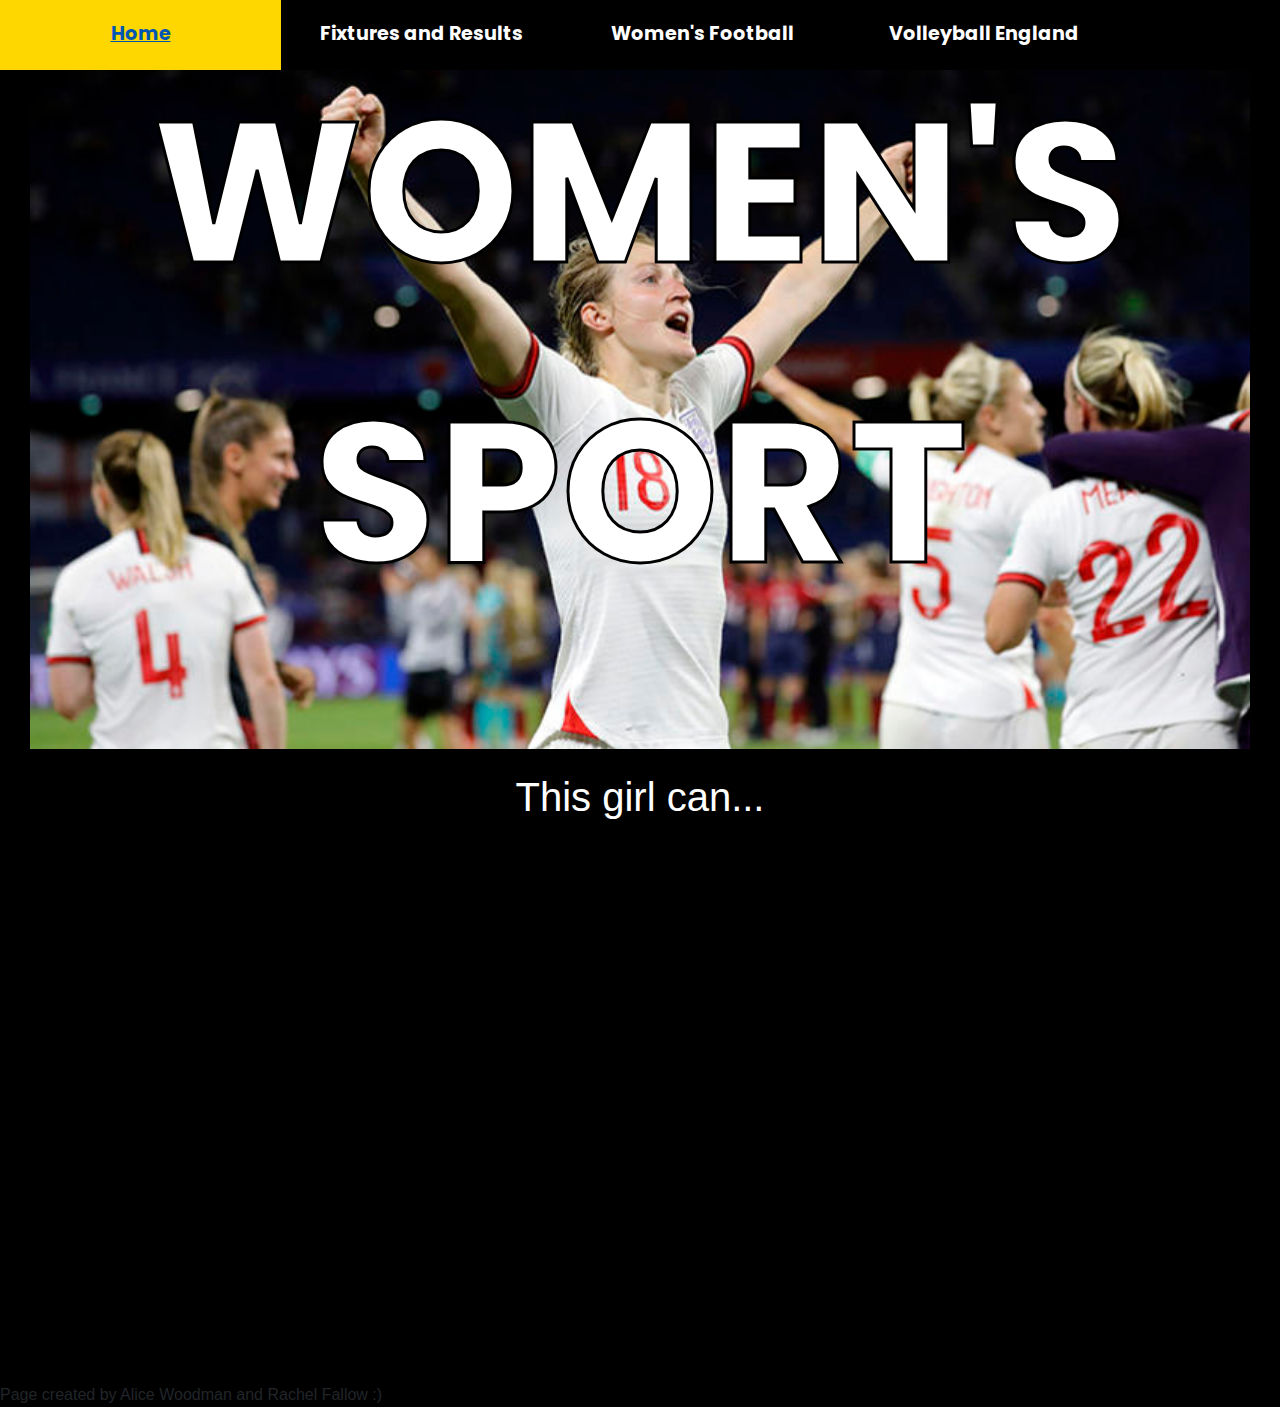
<file: index.html>
<!DOCTYPE html>

<head>
    <title>WOMEN'S SPORT</title>
    <style type="text/css">  
        body { margin:0; }  
    </style>  
    <link rel="stylesheet" href="https://stackpath.bootstrapcdn.com/bootstrap/4.4.1/css/bootstrap.min.css" integrity="sha384-Vkoo8x4CGsO3+Hhxv8T/Q5PaXtkKtu6ug5TOeNV6gBiFeWPGFN9MuhOf23Q9Ifjh" crossorigin="anonymous">
    <link href="https://fonts.googleapis.com/css?family=Poppins&display=swap" rel="stylesheet">
    <link rel="stylesheet" href="maincss.css">

    <script src="https://code.jquery.com/jquery-3.4.1.slim.min.js" integrity="sha384-J6qa4849blE2+poT4WnyKhv5vZF5SrPo0iEjwBvKU7imGFAV0wwj1yYfoRSJoZ+n" crossorigin="anonymous"></script>
    <script src="https://cdn.jsdelivr.net/npm/popper.js@1.16.0/dist/umd/popper.min.js" integrity="sha384-Q6E9RHvbIyZFJoft+2mJbHaEWldlvI9IOYy5n3zV9zzTtmI3UksdQRVvoxMfooAo" crossorigin="anonymous"></script>
    <script src="https://stackpath.bootstrapcdn.com/bootstrap/4.4.1/js/bootstrap.min.js" integrity="sha384-wfSDF2E50Y2D1uUdj0O3uMBJnjuUD4Ih7YwaYd1iqfktj0Uod8GCExl3Og8ifwB6" crossorigin="anonymous"></script>
</head>

<body>
    <nav>
        <ul>
            <li><a href="index.html">Home</a></li>
            <li><a href="page2.html">Fixtures and Results</a></li>
            <li><a href="https://womenscompetitions.thefa.com/" target="_blank">Women's Football</a></li>
            <li><a href="http://www.volleyballengland.org/" target="_blank">Volleyball England</a></li>
            <li><a href="https://www.ecb.co.uk/england/women"target="_blank">England Cricket</a></li>
            <li><a href="https://www.premiershiprugby.com/womens-rugby/"target="_blank">RUFW Premiership</a></li>
        </ul>
    </nav>

    <div class="frontpagehead">
        <img src="Ellen_White_Celebrate.jpg" alt="white" style="width:100%;">
        <div class="centered">WOMEN'S SPORT</div>
      </div>
    <br>
    <div class="videoHeader">
    <h1>This girl can...</h1>
    </div>
    <br>
    <div class="videoHighlights">
    <!-- https://www.youtube.com/watch?v=u7slZyTi-oc-->
    <iframe width="24.8%" height="250" src="https://www.youtube.com/embed/u7slZyTi-oc" frameborder="0" allow="accelerometer; autoplay; encrypted-media; gyroscope; picture-in-picture" allowfullscreen></iframe>
    <iframe width="24.8%" height="250" src="https://www.youtube.com/embed/4BKwk8q4H0Y" frameborder="0" allow="accelerometer; autoplay; encrypted-media; gyroscope; picture-in-picture" allowfullscreen></iframe>
    <iframe width="24.8%" height="250" src="https://www.youtube.com/embed/wiM9h_7QDtc" frameborder="0" allow="accelerometer; autoplay; encrypted-media; gyroscope; picture-in-picture" allowfullscreen></iframe>
    <iframe width="24.88%" height="250" src="https://www.youtube.com/embed/C3mEzh4wOj4" frameborder="0" allow="accelerometer; autoplay; encrypted-media; gyroscope; picture-in-picture" allowfullscreen></iframe>
    <iframe width="24.8%" height="250" src="https://www.youtube.com/embed/REVcJfTtkYM" frameborder="0" allow="accelerometer; autoplay; encrypted-media; gyroscope; picture-in-picture" allowfullscreen></iframe>
    <iframe width="24.8%" height="250" src="https://www.youtube.com/embed/fQXWP2YadYo" frameborder="0" allow="accelerometer; autoplay; encrypted-media; gyroscope; picture-in-picture" allowfullscreen></iframe>
    <iframe width="24.8%" height="250" src="https://www.youtube.com/embed/UQsCEujp-eM" frameborder="0" allow="accelerometer; autoplay; encrypted-media; gyroscope; picture-in-picture" allowfullscreen></iframe>   
    <iframe width="24.88%" height="250" src="https://www.youtube.com/embed/YF7kXUxd2N0" frameborder="0" allow="accelerometer; autoplay; encrypted-media; gyroscope; picture-in-picture" allowfullscreen></iframe>
    </div>
</body>

<footer>
    Page created by Alice Woodman and Rachel Fallow :) 
</footer>
</file>
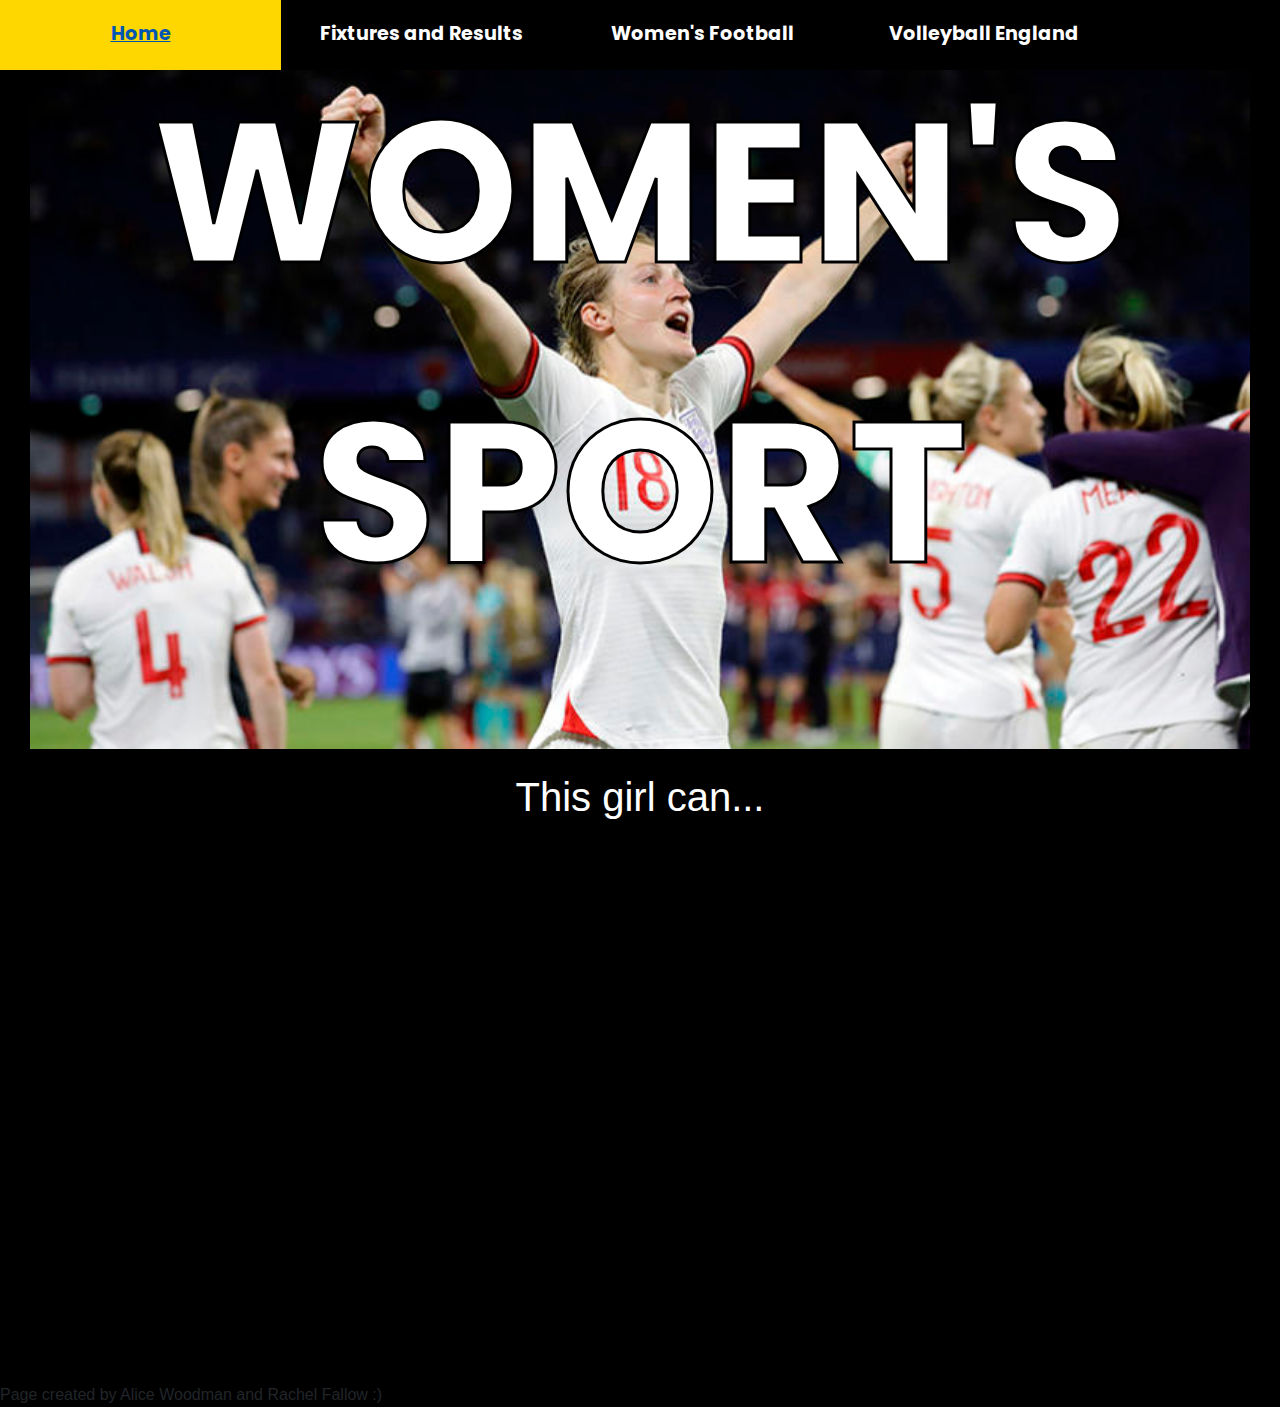
<file: girls_sport.html>
<!DOCTYPE html>

<head>
    <title>WOMEN'S SPORT</title>
    <style type="text/css">  
        body { margin:0; }  
    </style>  
    <link rel="stylesheet" href="https://stackpath.bootstrapcdn.com/bootstrap/4.4.1/css/bootstrap.min.css" integrity="sha384-Vkoo8x4CGsO3+Hhxv8T/Q5PaXtkKtu6ug5TOeNV6gBiFeWPGFN9MuhOf23Q9Ifjh" crossorigin="anonymous">
    <link href="https://fonts.googleapis.com/css?family=Poppins&display=swap" rel="stylesheet">
    <link rel="stylesheet" href="maincss.css">

    <script src="https://code.jquery.com/jquery-3.4.1.slim.min.js" integrity="sha384-J6qa4849blE2+poT4WnyKhv5vZF5SrPo0iEjwBvKU7imGFAV0wwj1yYfoRSJoZ+n" crossorigin="anonymous"></script>
    <script src="https://cdn.jsdelivr.net/npm/popper.js@1.16.0/dist/umd/popper.min.js" integrity="sha384-Q6E9RHvbIyZFJoft+2mJbHaEWldlvI9IOYy5n3zV9zzTtmI3UksdQRVvoxMfooAo" crossorigin="anonymous"></script>
    <script src="https://stackpath.bootstrapcdn.com/bootstrap/4.4.1/js/bootstrap.min.js" integrity="sha384-wfSDF2E50Y2D1uUdj0O3uMBJnjuUD4Ih7YwaYd1iqfktj0Uod8GCExl3Og8ifwB6" crossorigin="anonymous"></script>
</head>

<body>
    <nav>
        <ul>
            <li><a href="girls_sport.html">Home</a></li>
            <li><a href="page2.html">Fixtures and Results</a></li>
            <li><a href="https://womenscompetitions.thefa.com/" target="_blank">Women's Football</a></li>
            <li><a href="http://www.volleyballengland.org/" target="_blank">Volleyball England</a></li>
            <li><a href="https://www.ecb.co.uk/england/women"target="_blank">England Cricket</a></li>
            <li><a href="https://www.premiershiprugby.com/womens-rugby/"target="_blank">RUFW Premiership</a></li>
        </ul>
    </nav>

    <div class="frontpagehead">
        <img src="Ellen_White_Celebrate.jpg" alt="white" style="width:100%;">
        <div class="centered">WOMEN'S SPORT</div>
      </div>
    <br>
    <div class="videoHeader">
    <h1>This girl can...</h1>
    </div>
    <br>
    <div class="videoHighlights">
    <!-- https://www.youtube.com/watch?v=u7slZyTi-oc-->
    <iframe width="24.8%" height="250" src="https://www.youtube.com/embed/u7slZyTi-oc" frameborder="0" allow="accelerometer; autoplay; encrypted-media; gyroscope; picture-in-picture" allowfullscreen></iframe>
    <iframe width="24.8%" height="250" src="https://www.youtube.com/embed/4BKwk8q4H0Y" frameborder="0" allow="accelerometer; autoplay; encrypted-media; gyroscope; picture-in-picture" allowfullscreen></iframe>
    <iframe width="24.8%" height="250" src="https://www.youtube.com/embed/wiM9h_7QDtc" frameborder="0" allow="accelerometer; autoplay; encrypted-media; gyroscope; picture-in-picture" allowfullscreen></iframe>
    <iframe width="24.88%" height="250" src="https://www.youtube.com/embed/C3mEzh4wOj4" frameborder="0" allow="accelerometer; autoplay; encrypted-media; gyroscope; picture-in-picture" allowfullscreen></iframe>
    <iframe width="24.8%" height="250" src="https://www.youtube.com/embed/REVcJfTtkYM" frameborder="0" allow="accelerometer; autoplay; encrypted-media; gyroscope; picture-in-picture" allowfullscreen></iframe>
    <iframe width="24.8%" height="250" src="https://www.youtube.com/embed/fQXWP2YadYo" frameborder="0" allow="accelerometer; autoplay; encrypted-media; gyroscope; picture-in-picture" allowfullscreen></iframe>
    <iframe width="24.8%" height="250" src="https://www.youtube.com/embed/UQsCEujp-eM" frameborder="0" allow="accelerometer; autoplay; encrypted-media; gyroscope; picture-in-picture" allowfullscreen></iframe>   
    <iframe width="24.88%" height="250" src="https://www.youtube.com/embed/YF7kXUxd2N0" frameborder="0" allow="accelerometer; autoplay; encrypted-media; gyroscope; picture-in-picture" allowfullscreen></iframe>
    </div>
</body>

<footer>
    Page created by Alice Woodman and Rachel Fallow :) 
</footer>
</file>
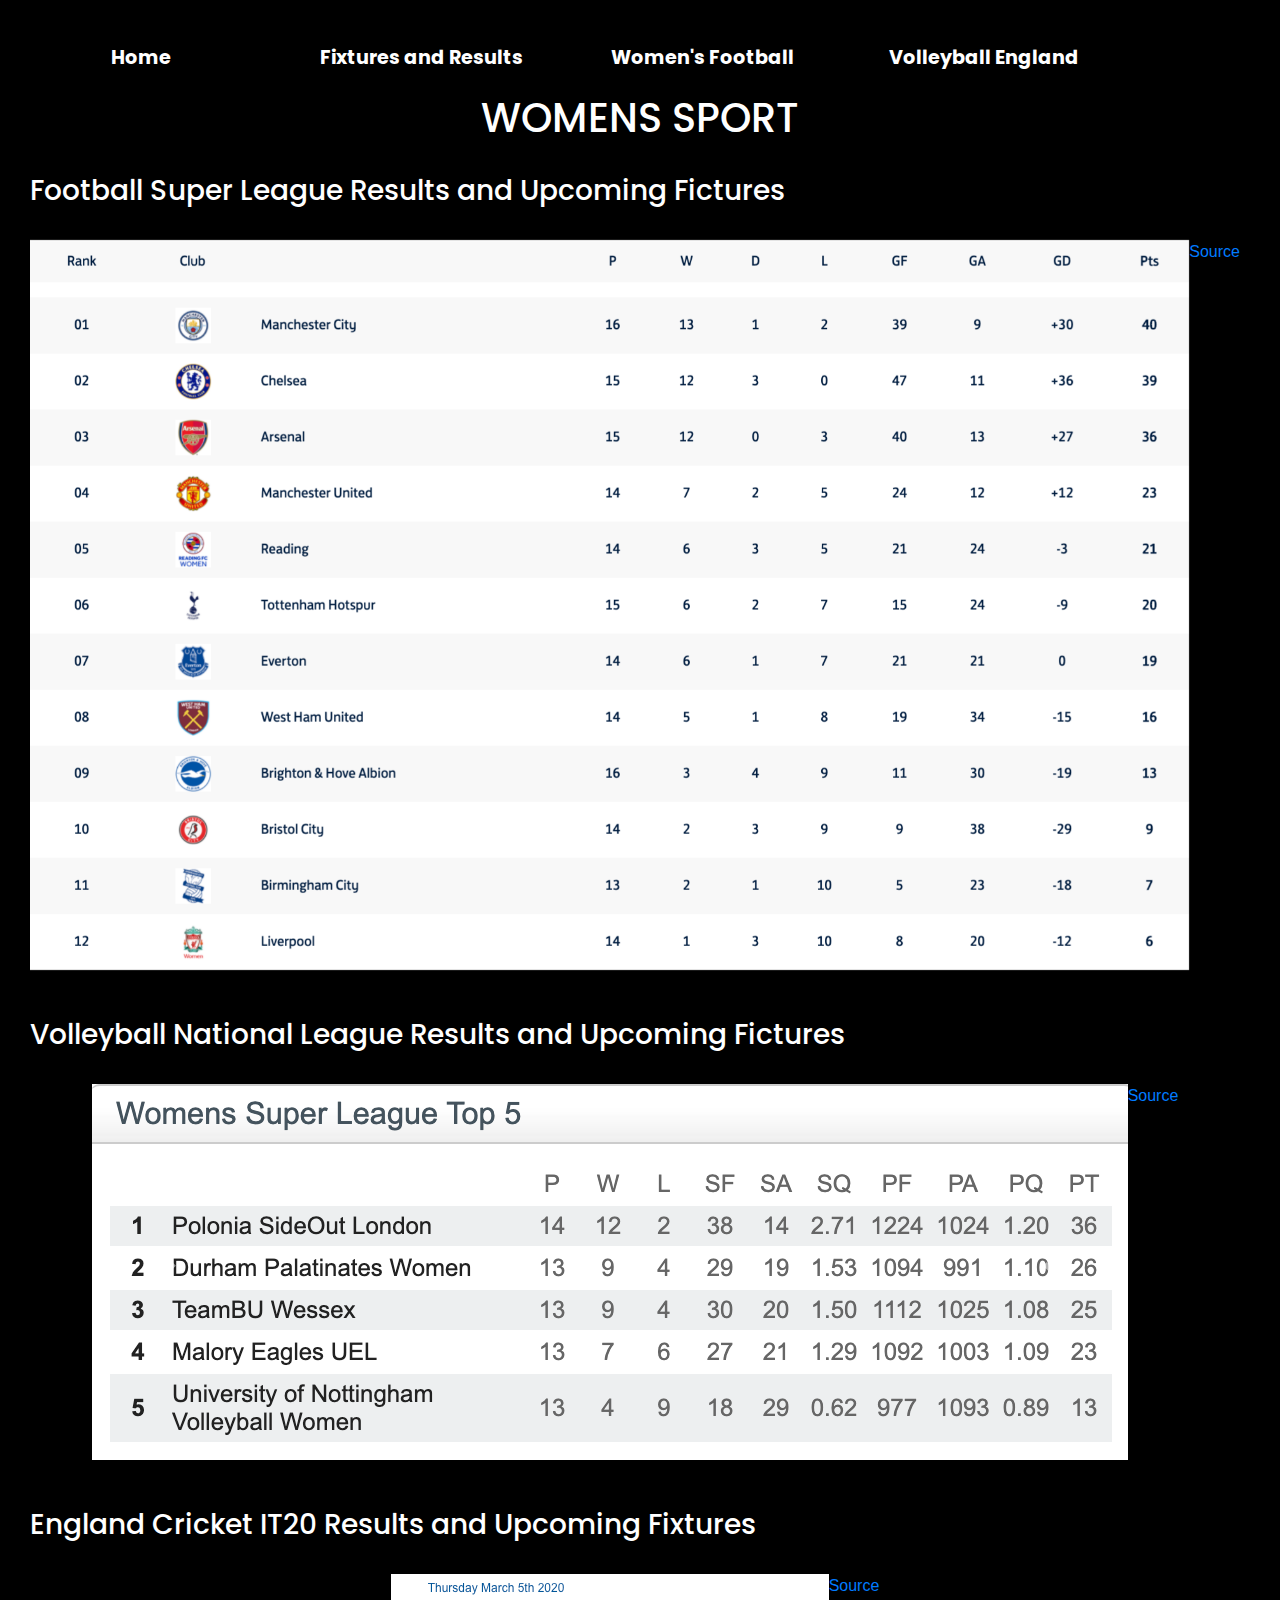
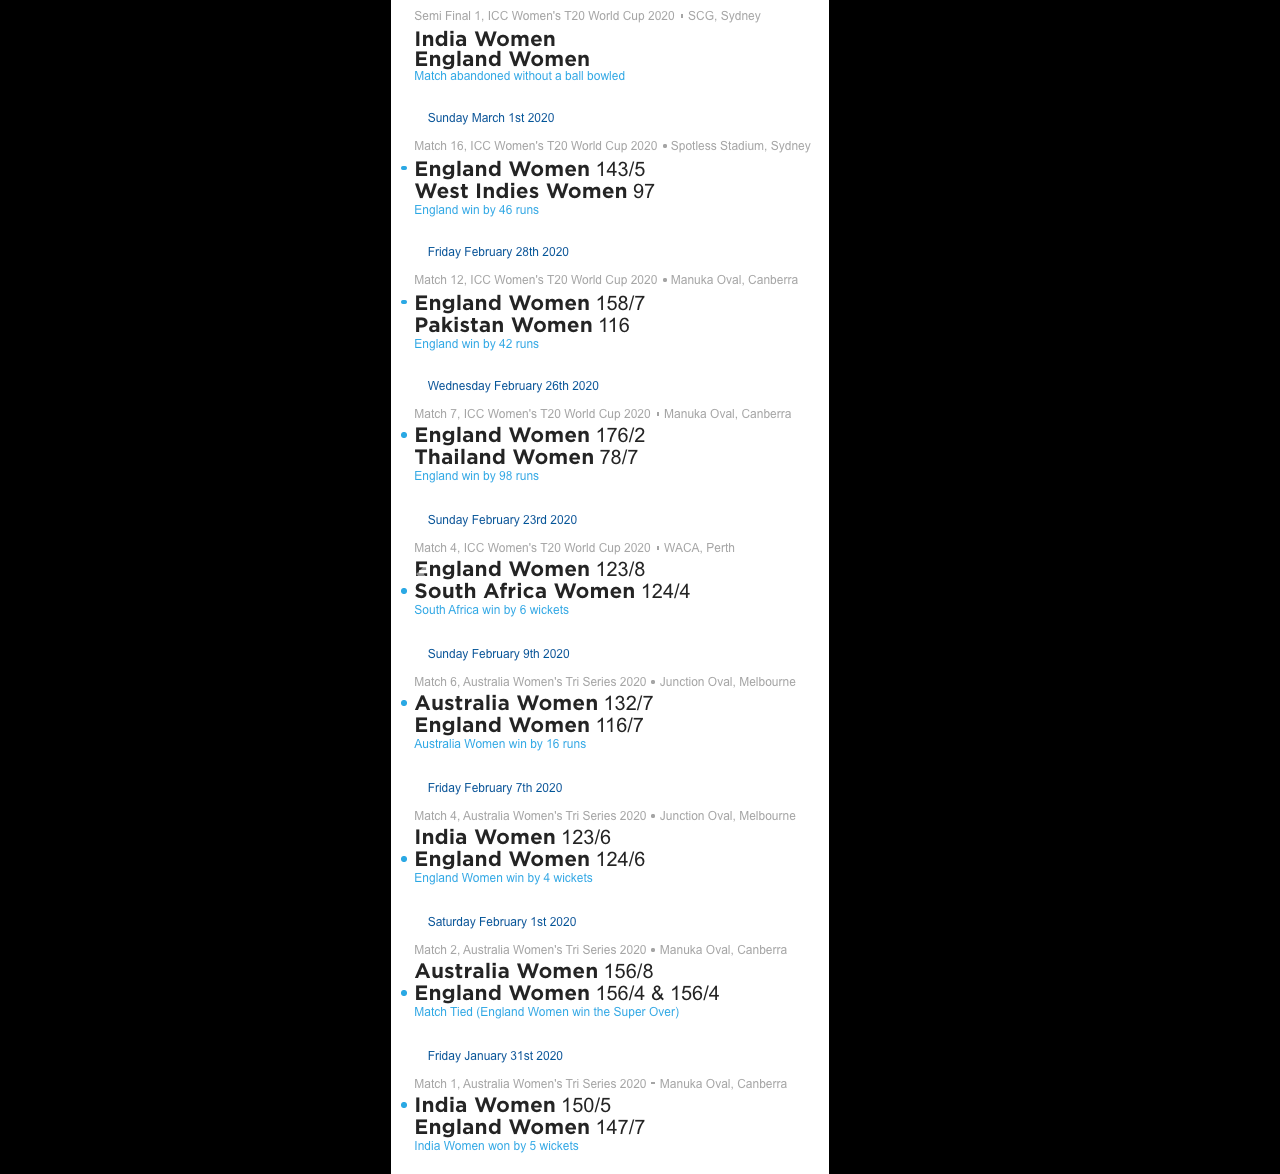
<file: page2.html>
<!DOCTYPE html>
​
<head>
    <title>Fixtures and Results</title>
    <style type="text/css">  
        body { margin:0; }  
    </style>  
    <link rel="stylesheet" href="https://stackpath.bootstrapcdn.com/bootstrap/4.4.1/css/bootstrap.min.css" integrity="sha384-Vkoo8x4CGsO3+Hhxv8T/Q5PaXtkKtu6ug5TOeNV6gBiFeWPGFN9MuhOf23Q9Ifjh" crossorigin="anonymous">
    <link href="https://fonts.googleapis.com/css?family=Poppins&display=swap" rel="stylesheet">
    <link rel="stylesheet" href="maincss.css">

    <script src="javascript.js"></script>

    <script src="https://code.jquery.com/jquery-3.4.1.slim.min.js" integrity="sha384-J6qa4849blE2+poT4WnyKhv5vZF5SrPo0iEjwBvKU7imGFAV0wwj1yYfoRSJoZ+n" crossorigin="anonymous"></script>
    <script src="https://cdn.jsdelivr.net/npm/popper.js@1.16.0/dist/umd/popper.min.js" integrity="sha384-Q6E9RHvbIyZFJoft+2mJbHaEWldlvI9IOYy5n3zV9zzTtmI3UksdQRVvoxMfooAo" crossorigin="anonymous"></script>
    <script src="https://stackpath.bootstrapcdn.com/bootstrap/4.4.1/js/bootstrap.min.js" integrity="sha384-wfSDF2E50Y2D1uUdj0O3uMBJnjuUD4Ih7YwaYd1iqfktj0Uod8GCExl3Og8ifwB6" crossorigin="anonymous"></script>
</head>
​
<body>
    <nav>
        <ul>
            <li><a href="index.html">Home</a></li>
            <li><a href="page2.html">Fixtures and Results</a></li>
            <li><a href="https://womenscompetitions.thefa.com/" target="_blank">Women's Football</a></li>
            <li><a href="http://www.volleyballengland.org/" target="_blank">Volleyball England</a></li>
            <li><a href="https://www.ecb.co.uk/england/women"target="_blank">England Cricket</a></li>
            <li><a href="https://www.premiershiprugby.com/womens-rugby/"target="_blank">RUFW Premiership</a></li>
        </ul>
    </nav>
    
    <div class="header2">
    <h1>WOMENS SPORT</h1>
    </div>
    <br>
        <div class="footballTitle">
        <h3>Football Super League Results and Upcoming Fictures</h3>
        </div>
    
    <br>
    <div class="footballCarousel">
        <div id="Womens-Football-Carousel" class="carousel slide" data-ride="carousel">
            <div class="football-carousel-inner">
                <div class="carousel-item active">
                <img src="WSL_League_Table2.png" class="d-block w-100" alt="WSL League Table">
            </div>
            <div class="carousel-item">
                <img src="WSL_Fixtures_April.png" class="d-block w-100" alt="WSL April Fixtures">
            </div>
            </div>
            <a class="carousel-control-prev" href="#carouselExampleControls" role="button" data-slide="prev">
                <span class="carousel-control-prev-icon" aria-hidden="true"></span>
                <span class="sr-only">Previous</span>
            </a>
            <a class="carousel-control-next" href="#carouselExampleControls" role="button" data-slide="next">
                <span class="carousel-control-next-icon" aria-hidden="true"></span>
                <span class="sr-only">Next</span>
             </a>
        </div>
        <br>
        <a href="https://womenscompetitions.thefa.com" target="_blank">Source</a>
    </div>
    <br>
    <br>
    
    <div class="volleyballTitle">
    <h3>Volleyball National League Results and Upcoming Fictures</h3>
    </div>
    <br> 
    <div class="volleyballCarousel">
        <div id="Womens-Volleyball-Carousel" class="carousel slide" data-ride="carousel">
            <div class="volleyball-carousel-inner">
                <div class="carousel-item active">
                <img src="Volleyball_League Table.png" class="d-block w-100" alt="Volleyball Super League Table">
            </div>
            <div class="carousel-item">
                <img src="Volleyball_Fixtures.png" class="d-block w-100" alt="Volleyball Super League Fixtures">
            </div>
            </div>
            <a class="carousel-control-prev" href="#carouselExampleControls" role="button" data-slide="prev">
                <span class="carousel-control-prev-icon" aria-hidden="true"></span>
                <span class="sr-only">Previous</span>
            </a>
            <a class="carousel-control-next" href="#carouselExampleControls" role="button" data-slide="next">
                <span class="carousel-control-next-icon" aria-hidden="true"></span>
                <span class="sr-only">Next</span>
             </a>
        </div>
        <br>
        <a href="http://www.volleyballengland.org/competitions/national_volleyball_league" target="_blank">Source</a>
    </div>
    <br>
    <br>

    <div class="cricketTitle">
    <h3>England Cricket IT20 Results and Upcoming Fixtures</h3>
    </div>
    <br> 
    <div class="cricketCarousel">
        <div id="Womens-Volleyball-Carousel" class="carousel slide" data-ride="carousel">
            <div class="volleyball-carousel-inner">
                <div class="carousel-item active">
                <img src="Cricket_Results.png" class="d-block w-100" alt="Cricket IT20 Results">
            </div>
            <div class="carousel-item">
                <img src="Cricket_Fixtures.png" class="d-block w-100" alt="Cricket IT20 Fixtures">
            </div>
            </div>
            <a class="carousel-control-prev" href="#carouselExampleControls" role="button" data-slide="prev">
                <span class="carousel-control-prev-icon" aria-hidden="true"></span>
                <span class="sr-only">Previous</span>
            </a>
            <a class="carousel-control-next" href="#carouselExampleControls" role="button" data-slide="next">
                <span class="carousel-control-next-icon" aria-hidden="true"></span>
                <span class="sr-only">Next</span>
             </a>
        </div>
        <br>
        <a href="https://www.ecb.co.uk/england/women/" target="_blank">Source</a>
    </div>
 
    
</body>
</file>
<file: maincss.css>
/*-----Main page------*/

/* Container holding the image and the text */
.frontpagehead {
    margin: 0px;
    position: relative;
    text-align: center;
    color: white;
    display: grid;
    width: 100%;
    height: auto;
    background-repeat: no-repeat;
    background-size: cover;
    padding-left: 30px;
    padding-right: 30px;
  }
 
  /* Centered text */
  .centered {
    color: white;
    position: absolute;
    width: 80%;
    font-size: 200px;
    font-weight: bolder;
    font-family: 'Poppins', sans-serif;
    top: 40%;
    left: 50%;
    transform: translate(-50%, -50%);
    -webkit-text-stroke: 3px black;
  }

.videoHeader {
  color: white;
  text-align: center;
}

.videoHighlights {
  display: flex;
  flex-wrap: wrap;
  flex-direction: row;
  justify-content: space-evenly;
  padding-left: 30px;
  padding-right: 30px;
  padding-bottom: 30px;
}

  body{
   background-color: black;
  }
  ul {
    list-style-type: none;
    margin: 0;
    padding: 0;
    overflow: hidden;
    background-color: black;
    height: 70px;
    width: 100%;
 
    
  }
  
  li {
    float: left;
    

  }
  
  li a {
    width: 281px;
    font-family: 'Poppins', sans-serif;
    text-align: center;
    height: 70px;
    padding-top: 20px;
    display: block;
    color:white;
    text-decoration: none;
    font-size: larger;
    font-weight: bolder;
    justify-content: space-around;
  }
  
  /* Change the link color to #111 (black) on hover */
  li a:hover {
    background-color: gold;
  }

/*------Page 2------*/


  .header2 {
  color: white;
  text-align: center;
  font-size: 50px;
  font-weight: bolder;
  font-family: 'Poppins', sans-serif;
  }

  /* Football */

  .footballTitle {
    font-family: 'Poppins', sans-serif;
    color: white;
    padding-left: 30px;
  }

  .footballCarousel {
    display: flex;
    justify-content: center;
    max-width: 40;
    max-height: auto;
    padding-left: 30px;
    padding-right: 40px;
  }

/* Volleyball */

  .volleyballTitle {
    font-family: 'Poppins', sans-serif;
    color: white;
    padding-left: 30px;
  }

  .volleyballCarousel {
    display: flex;
    justify-content: center;
    max-width: 40;
    max-height: auto;
    padding-left: 30px;
    padding-right: 40px;
  }

  /*Cricket*/

  .cricketTitle {
    font-family: 'Poppins', sans-serif;
    color: white;
    padding-left: 30px;
  }
  
  .cricketCarousel {
    display: flex;
    justify-content: center;
    max-width: 40;
    max-height: auto;
    padding-left: 30px;
    padding-right: 40px;
  }
</file>
